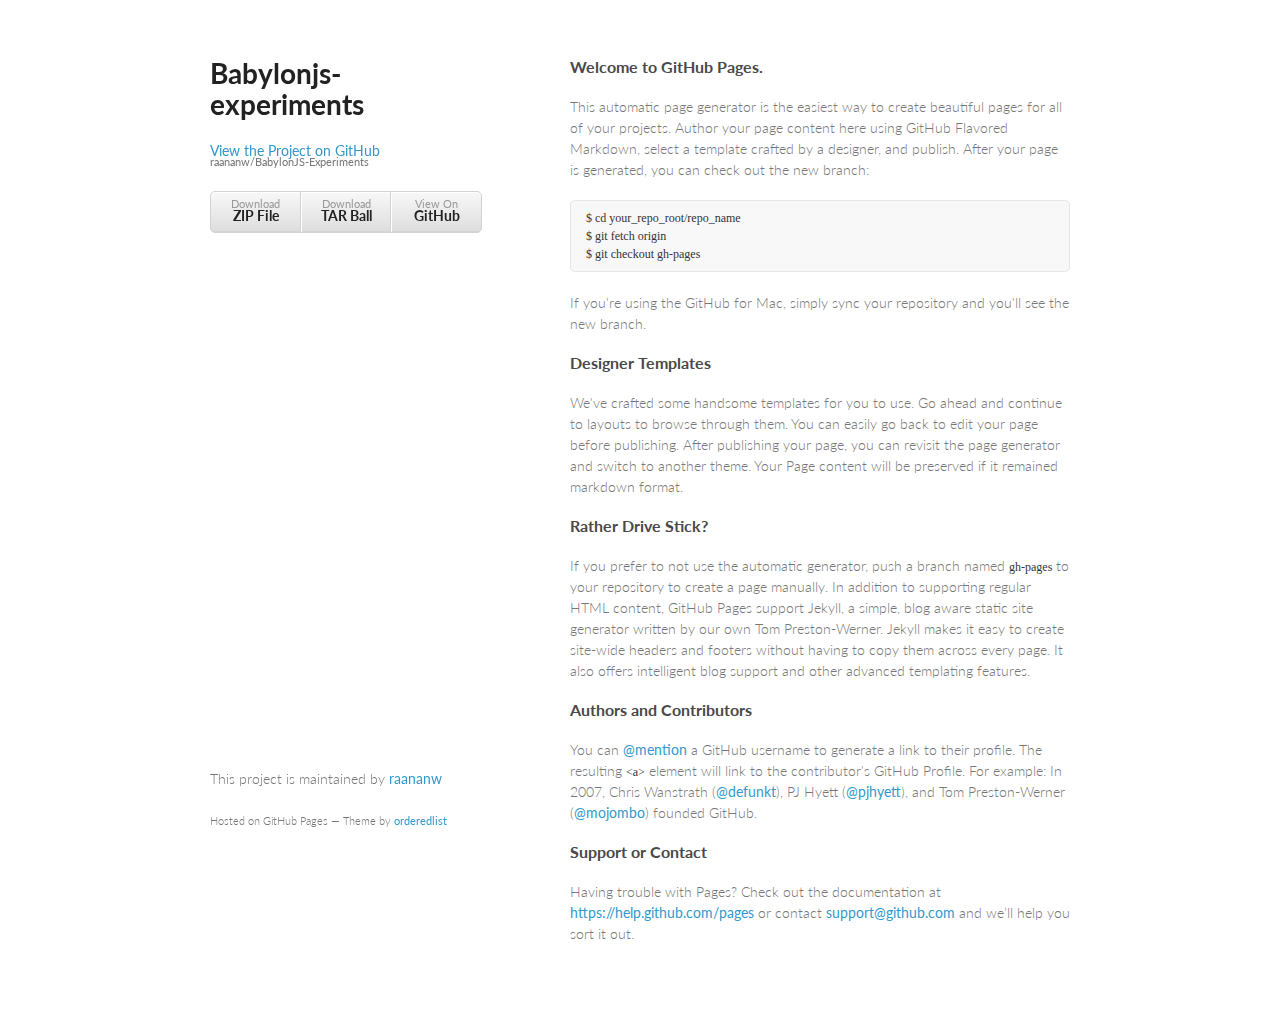
<file: index.html>
<!doctype html>
<html>
  <head>
    <meta charset="utf-8">
    <meta http-equiv="X-UA-Compatible" content="chrome=1">
    <title>Babylonjs-experiments by raananw</title>

    <link rel="stylesheet" href="stylesheets/styles.css">
    <link rel="stylesheet" href="stylesheets/pygment_trac.css">
    <meta name="viewport" content="width=device-width, initial-scale=1, user-scalable=no">
    <!--[if lt IE 9]>
    <script src="//html5shiv.googlecode.com/svn/trunk/html5.js"></script>
    <![endif]-->
  </head>
  <body>
    <div class="wrapper">
      <header>
        <h1>Babylonjs-experiments</h1>
        <p></p>

        <p class="view"><a href="https://github.com/raananw/BabylonJS-Experiments">View the Project on GitHub <small>raananw/BabylonJS-Experiments</small></a></p>


        <ul>
          <li><a href="https://github.com/raananw/BabylonJS-Experiments/zipball/master">Download <strong>ZIP File</strong></a></li>
          <li><a href="https://github.com/raananw/BabylonJS-Experiments/tarball/master">Download <strong>TAR Ball</strong></a></li>
          <li><a href="https://github.com/raananw/BabylonJS-Experiments">View On <strong>GitHub</strong></a></li>
        </ul>
      </header>
      <section>
        <h3>
<a id="welcome-to-github-pages" class="anchor" href="#welcome-to-github-pages" aria-hidden="true"><span class="octicon octicon-link"></span></a>Welcome to GitHub Pages.</h3>

<p>This automatic page generator is the easiest way to create beautiful pages for all of your projects. Author your page content here using GitHub Flavored Markdown, select a template crafted by a designer, and publish. After your page is generated, you can check out the new branch:</p>

<pre><code>$ cd your_repo_root/repo_name
$ git fetch origin
$ git checkout gh-pages
</code></pre>

<p>If you're using the GitHub for Mac, simply sync your repository and you'll see the new branch.</p>

<h3>
<a id="designer-templates" class="anchor" href="#designer-templates" aria-hidden="true"><span class="octicon octicon-link"></span></a>Designer Templates</h3>

<p>We've crafted some handsome templates for you to use. Go ahead and continue to layouts to browse through them. You can easily go back to edit your page before publishing. After publishing your page, you can revisit the page generator and switch to another theme. Your Page content will be preserved if it remained markdown format.</p>

<h3>
<a id="rather-drive-stick" class="anchor" href="#rather-drive-stick" aria-hidden="true"><span class="octicon octicon-link"></span></a>Rather Drive Stick?</h3>

<p>If you prefer to not use the automatic generator, push a branch named <code>gh-pages</code> to your repository to create a page manually. In addition to supporting regular HTML content, GitHub Pages support Jekyll, a simple, blog aware static site generator written by our own Tom Preston-Werner. Jekyll makes it easy to create site-wide headers and footers without having to copy them across every page. It also offers intelligent blog support and other advanced templating features.</p>

<h3>
<a id="authors-and-contributors" class="anchor" href="#authors-and-contributors" aria-hidden="true"><span class="octicon octicon-link"></span></a>Authors and Contributors</h3>

<p>You can <a href="https://github.com/blog/821" class="user-mention">@mention</a> a GitHub username to generate a link to their profile. The resulting <code>&lt;a&gt;</code> element will link to the contributor's GitHub Profile. For example: In 2007, Chris Wanstrath (<a href="https://github.com/defunkt" class="user-mention">@defunkt</a>), PJ Hyett (<a href="https://github.com/pjhyett" class="user-mention">@pjhyett</a>), and Tom Preston-Werner (<a href="https://github.com/mojombo" class="user-mention">@mojombo</a>) founded GitHub.</p>

<h3>
<a id="support-or-contact" class="anchor" href="#support-or-contact" aria-hidden="true"><span class="octicon octicon-link"></span></a>Support or Contact</h3>

<p>Having trouble with Pages? Check out the documentation at <a href="https://help.github.com/pages">https://help.github.com/pages</a> or contact <a href="mailto:support@github.com">support@github.com</a> and we’ll help you sort it out.</p>
      </section>
      <footer>
        <p>This project is maintained by <a href="https://github.com/raananw">raananw</a></p>
        <p><small>Hosted on GitHub Pages &mdash; Theme by <a href="https://github.com/orderedlist">orderedlist</a></small></p>
      </footer>
    </div>
    <script src="javascripts/scale.fix.js"></script>
    
  </body>
</html>
</file>
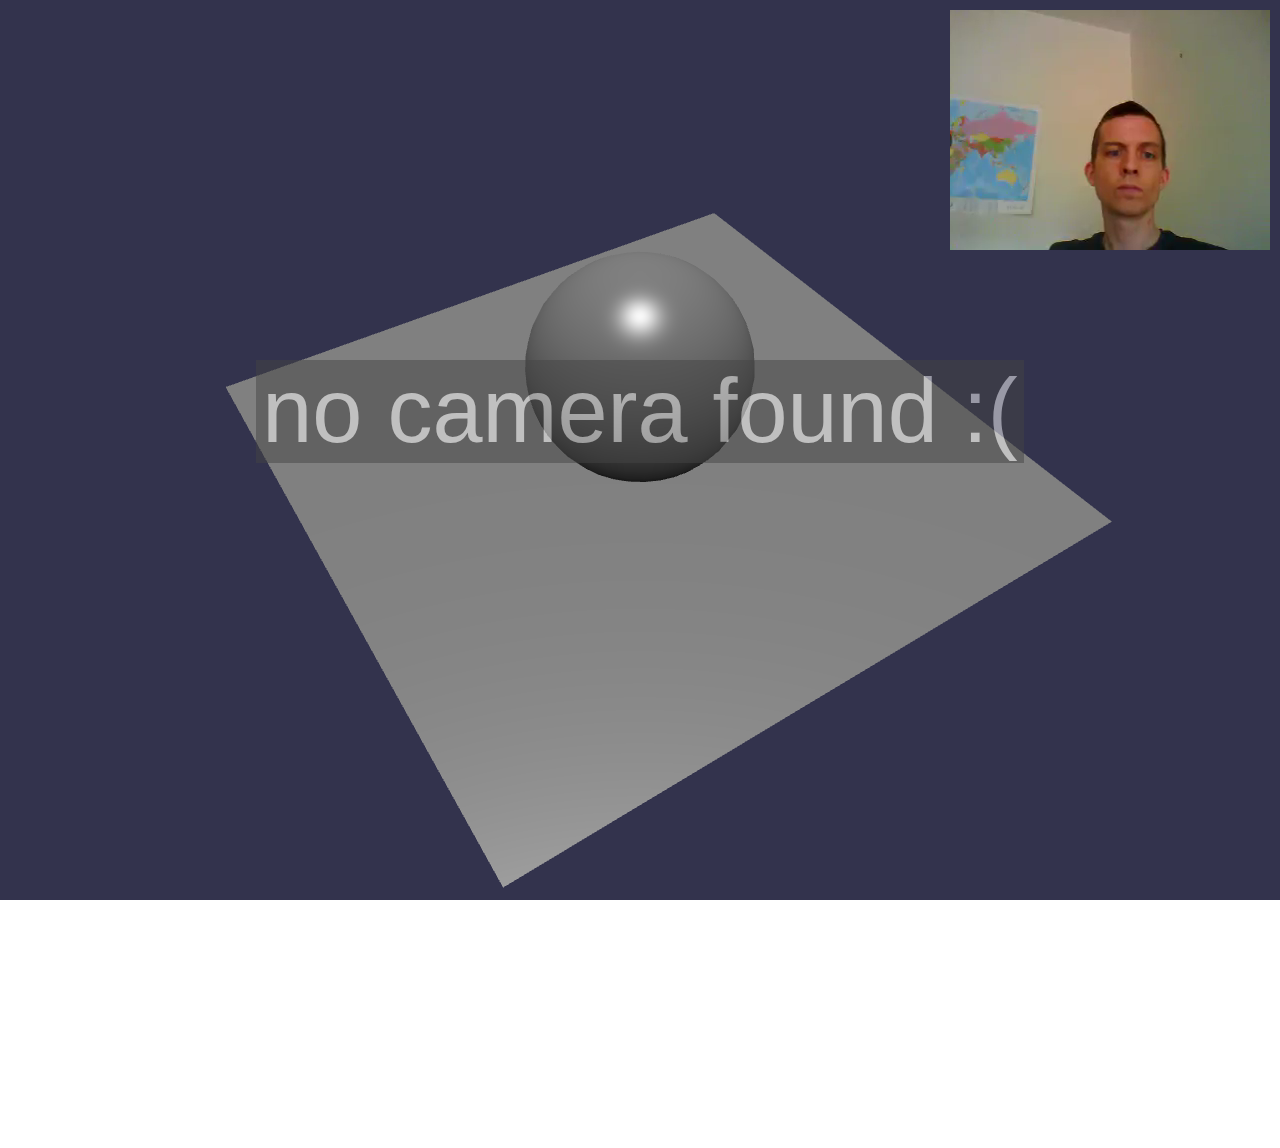
<file: HeadTracking/index.html>
﻿<!DOCTYPE html>

<html lang="en">
<head>
    <meta charset="utf-8" />
    <title>BabylonJS Head Tracking</title>
    <link rel="stylesheet" href="app.css" type="text/css" />
    <script src="vendor/babylonjs-2.0.0-alpha-debug.js"></script>
    <script src="vendor/headtrackr.js"></script>
    <script src="js/BabylonInit.js"></script>
    <script src="js/HeadTracker.js"></script>
    <script src="js/Main.js"></script>
</head>
<body>

    <canvas id="renderCanvas"></canvas>
    <canvas id="inputCanvas" width="320" height="240"></canvas>
    <canvas id="overlay" width="320" height="240"></canvas>
    <video id="inputVideo" autoplay loop></video>
</body>
</html>
</file>
<file: stylesheets/styles.css>
@import url(https://fonts.googleapis.com/css?family=Lato:300italic,700italic,300,700);

body {
  padding:50px;
  font:14px/1.5 Lato, "Helvetica Neue", Helvetica, Arial, sans-serif;
  color:#777;
  font-weight:300;
}

h1, h2, h3, h4, h5, h6 {
  color:#222;
  margin:0 0 20px;
}

p, ul, ol, table, pre, dl {
  margin:0 0 20px;
}

h1, h2, h3 {
  line-height:1.1;
}

h1 {
  font-size:28px;
}

h2 {
  color:#393939;
}

h3, h4, h5, h6 {
  color:#494949;
}

a {
  color:#39c;
  font-weight:400;
  text-decoration:none;
}

a small {
  font-size:11px;
  color:#777;
  margin-top:-0.6em;
  display:block;
}

.wrapper {
  width:860px;
  margin:0 auto;
}

blockquote {
  border-left:1px solid #e5e5e5;
  margin:0;
  padding:0 0 0 20px;
  font-style:italic;
}

code, pre {
  font-family:Monaco, Bitstream Vera Sans Mono, Lucida Console, Terminal;
  color:#333;
  font-size:12px;
}

pre {
  padding:8px 15px;
  background: #f8f8f8;  
  border-radius:5px;
  border:1px solid #e5e5e5;
  overflow-x: auto;
}

table {
  width:100%;
  border-collapse:collapse;
}

th, td {
  text-align:left;
  padding:5px 10px;
  border-bottom:1px solid #e5e5e5;
}

dt {
  color:#444;
  font-weight:700;
}

th {
  color:#444;
}

img {
  max-width:100%;
}

header {
  width:270px;
  float:left;
  position:fixed;
}

header ul {
  list-style:none;
  height:40px;
  
  padding:0;
  
  background: #eee;
  background: -moz-linear-gradient(top, #f8f8f8 0%, #dddddd 100%);
  background: -webkit-gradient(linear, left top, left bottom, color-stop(0%,#f8f8f8), color-stop(100%,#dddddd));
  background: -webkit-linear-gradient(top, #f8f8f8 0%,#dddddd 100%);
  background: -o-linear-gradient(top, #f8f8f8 0%,#dddddd 100%);
  background: -ms-linear-gradient(top, #f8f8f8 0%,#dddddd 100%);
  background: linear-gradient(top, #f8f8f8 0%,#dddddd 100%);
  
  border-radius:5px;
  border:1px solid #d2d2d2;
  box-shadow:inset #fff 0 1px 0, inset rgba(0,0,0,0.03) 0 -1px 0;
  width:270px;
}

header li {
  width:89px;
  float:left;
  border-right:1px solid #d2d2d2;
  height:40px;
}

header ul a {
  line-height:1;
  font-size:11px;
  color:#999;
  display:block;
  text-align:center;
  padding-top:6px;
  height:40px;
}

strong {
  color:#222;
  font-weight:700;
}

header ul li + li {
  width:88px;
  border-left:1px solid #fff;
}

header ul li + li + li {
  border-right:none;
  width:89px;
}

header ul a strong {
  font-size:14px;
  display:block;
  color:#222;
}

section {
  width:500px;
  float:right;
  padding-bottom:50px;
}

small {
  font-size:11px;
}

hr {
  border:0;
  background:#e5e5e5;
  height:1px;
  margin:0 0 20px;
}

footer {
  width:270px;
  float:left;
  position:fixed;
  bottom:50px;
}

@media print, screen and (max-width: 960px) {
  
  div.wrapper {
    width:auto;
    margin:0;
  }
  
  header, section, footer {
    float:none;
    position:static;
    width:auto;
  }
  
  header {
    padding-right:320px;
  }
  
  section {
    border:1px solid #e5e5e5;
    border-width:1px 0;
    padding:20px 0;
    margin:0 0 20px;
  }
  
  header a small {
    display:inline;
  }
  
  header ul {
    position:absolute;
    right:50px;
    top:52px;
  }
}

@media print, screen and (max-width: 720px) {
  body {
    word-wrap:break-word;
  }
  
  header {
    padding:0;
  }
  
  header ul, header p.view {
    position:static;
  }
  
  pre, code {
    word-wrap:normal;
  }
}

@media print, screen and (max-width: 480px) {
  body {
    padding:15px;
  }
  
  header ul {
    display:none;
  }
}

@media print {
  body {
    padding:0.4in;
    font-size:12pt;
    color:#444;
  }
}
</file>
<file: stylesheets/pygment_trac.css>
.highlight  { background: #ffffff; }
.highlight .c { color: #999988; font-style: italic } /* Comment */
.highlight .err { color: #a61717; background-color: #e3d2d2 } /* Error */
.highlight .k { font-weight: bold } /* Keyword */
.highlight .o { font-weight: bold } /* Operator */
.highlight .cm { color: #999988; font-style: italic } /* Comment.Multiline */
.highlight .cp { color: #999999; font-weight: bold } /* Comment.Preproc */
.highlight .c1 { color: #999988; font-style: italic } /* Comment.Single */
.highlight .cs { color: #999999; font-weight: bold; font-style: italic } /* Comment.Special */
.highlight .gd { color: #000000; background-color: #ffdddd } /* Generic.Deleted */
.highlight .gd .x { color: #000000; background-color: #ffaaaa } /* Generic.Deleted.Specific */
.highlight .ge { font-style: italic } /* Generic.Emph */
.highlight .gr { color: #aa0000 } /* Generic.Error */
.highlight .gh { color: #999999 } /* Generic.Heading */
.highlight .gi { color: #000000; background-color: #ddffdd } /* Generic.Inserted */
.highlight .gi .x { color: #000000; background-color: #aaffaa } /* Generic.Inserted.Specific */
.highlight .go { color: #888888 } /* Generic.Output */
.highlight .gp { color: #555555 } /* Generic.Prompt */
.highlight .gs { font-weight: bold } /* Generic.Strong */
.highlight .gu { color: #800080; font-weight: bold; } /* Generic.Subheading */
.highlight .gt { color: #aa0000 } /* Generic.Traceback */
.highlight .kc { font-weight: bold } /* Keyword.Constant */
.highlight .kd { font-weight: bold } /* Keyword.Declaration */
.highlight .kn { font-weight: bold } /* Keyword.Namespace */
.highlight .kp { font-weight: bold } /* Keyword.Pseudo */
.highlight .kr { font-weight: bold } /* Keyword.Reserved */
.highlight .kt { color: #445588; font-weight: bold } /* Keyword.Type */
.highlight .m { color: #009999 } /* Literal.Number */
.highlight .s { color: #d14 } /* Literal.String */
.highlight .na { color: #008080 } /* Name.Attribute */
.highlight .nb { color: #0086B3 } /* Name.Builtin */
.highlight .nc { color: #445588; font-weight: bold } /* Name.Class */
.highlight .no { color: #008080 } /* Name.Constant */
.highlight .ni { color: #800080 } /* Name.Entity */
.highlight .ne { color: #990000; font-weight: bold } /* Name.Exception */
.highlight .nf { color: #990000; font-weight: bold } /* Name.Function */
.highlight .nn { color: #555555 } /* Name.Namespace */
.highlight .nt { color: #000080 } /* Name.Tag */
.highlight .nv { color: #008080 } /* Name.Variable */
.highlight .ow { font-weight: bold } /* Operator.Word */
.highlight .w { color: #bbbbbb } /* Text.Whitespace */
.highlight .mf { color: #009999 } /* Literal.Number.Float */
.highlight .mh { color: #009999 } /* Literal.Number.Hex */
.highlight .mi { color: #009999 } /* Literal.Number.Integer */
.highlight .mo { color: #009999 } /* Literal.Number.Oct */
.highlight .sb { color: #d14 } /* Literal.String.Backtick */
.highlight .sc { color: #d14 } /* Literal.String.Char */
.highlight .sd { color: #d14 } /* Literal.String.Doc */
.highlight .s2 { color: #d14 } /* Literal.String.Double */
.highlight .se { color: #d14 } /* Literal.String.Escape */
.highlight .sh { color: #d14 } /* Literal.String.Heredoc */
.highlight .si { color: #d14 } /* Literal.String.Interpol */
.highlight .sx { color: #d14 } /* Literal.String.Other */
.highlight .sr { color: #009926 } /* Literal.String.Regex */
.highlight .s1 { color: #d14 } /* Literal.String.Single */
.highlight .ss { color: #990073 } /* Literal.String.Symbol */
.highlight .bp { color: #999999 } /* Name.Builtin.Pseudo */
.highlight .vc { color: #008080 } /* Name.Variable.Class */
.highlight .vg { color: #008080 } /* Name.Variable.Global */
.highlight .vi { color: #008080 } /* Name.Variable.Instance */
.highlight .il { color: #009999 } /* Literal.Number.Integer.Long */

.type-csharp .highlight .k { color: #0000FF }
.type-csharp .highlight .kt { color: #0000FF }
.type-csharp .highlight .nf { color: #000000; font-weight: normal }
.type-csharp .highlight .nc { color: #2B91AF }
.type-csharp .highlight .nn { color: #000000 }
.type-csharp .highlight .s { color: #A31515 }
.type-csharp .highlight .sc { color: #A31515 }
</file>
<file: HeadTracking/app.css>
﻿
html, body {
    overflow: hidden;
    width: 100%;
    height: 100%;
    margin: 0;
    padding: 0;
}

#renderCanvas {
    width: 100%;
    height: 100%;
    touch-action: none;
}

#inputCanvas {
    z-index: 100;
    position:absolute;
    top: 10px;
    right: 10px;
}
</file>
